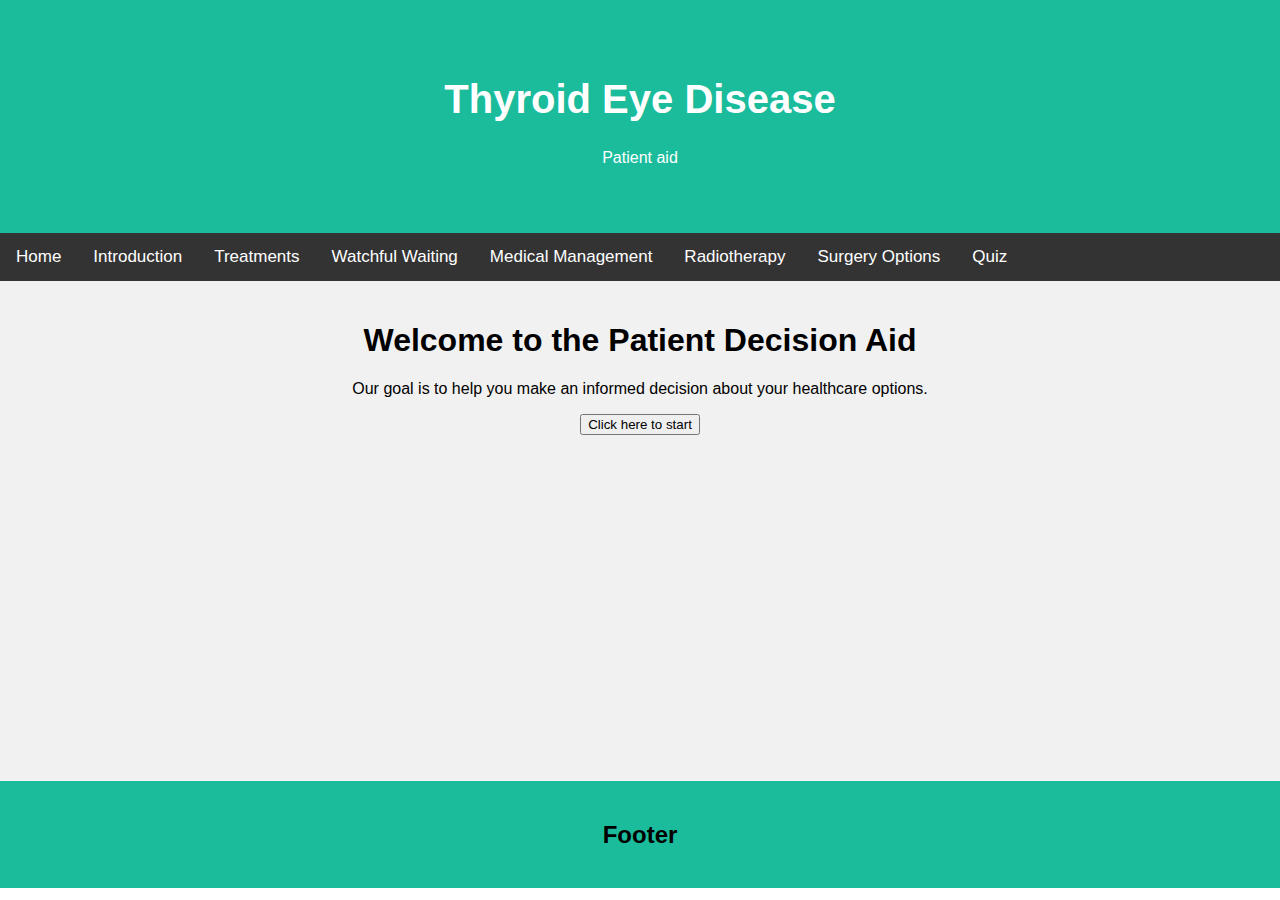
<file: index.html>
<!DOCTYPE html>
<html>

<head>
    <title>Patient Aid</title>
    <meta charset="UTF-8">
    <meta name="viewport" content="width=device-width, initial-scale=1">
    <link rel='stylesheet' type='text/css' href='style.css'>

</head>
<body>

    <div class="header">
        <h1>Thyroid Eye Disease</h1>
        <p>Patient aid</p>
    </div>

    <div class="tab">
        <button onclick="window.location.href='./index.html'">Home</button>
        <button onclick="window.location.href='./intro.html'">Introduction</button>
        <button onclick="window.location.href='./treatment.html'">Treatments</button>
        <button onclick="window.location.href='./watchful.html'">Watchful Waiting</button>
        <button onclick="window.location.href='./medical.html'">Medical Management</button>
        <button onclick="window.location.href='./radiotherapy.html'">Radiotherapy</button>
        <button onclick="window.location.href='./surgery.html'">Surgery Options</button>
        <button onclick="window.location.href='./quiz.html'">Quiz</button>
    </div>

    <div class="welcomeMessage">
        <h1>Welcome to the Patient Decision Aid</h1>
        <p>Our goal is to help you make an informed decision about your healthcare options.</p>
        <button onclick="window.location.href='./intro.html'">Click here to start</button>
    </div>


    <div class="footer">
        <h2>Footer</h2>
    </div>


</body>

</html>
</file>
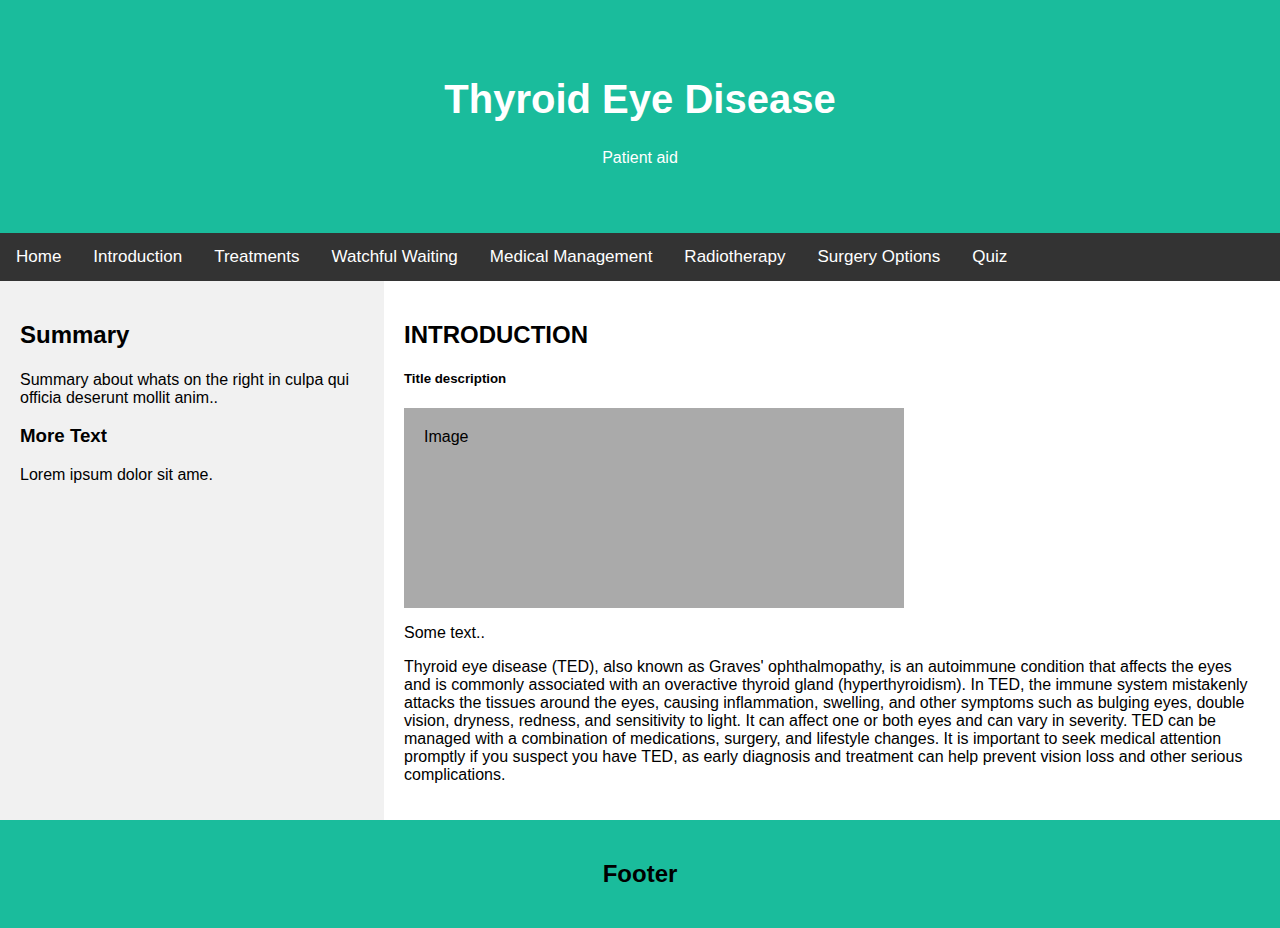
<file: intro.html>
<!DOCTYPE html>
<html>

<head>
    <title>Patient Aid</title>
    <meta charset="UTF-8">
    <meta name="viewport" content="width=device-width, initial-scale=1">
    <link rel='stylesheet' type='text/css' href='style.css'>

</head>
<body>


    <div class="header">
        <h1>Thyroid Eye Disease</h1>
        <p>Patient aid</p>
    </div>
    <div class="tab">
        <button onclick="window.location.href='./index.html'">Home</button>
        <button onclick="window.location.href='./intro.html'">Introduction</button>
        <button onclick="window.location.href='./treatment.html'">Treatments</button>
        <button onclick="window.location.href='./watchful.html'">Watchful Waiting</button>
        <button onclick="window.location.href='./medical.html'">Medical Management</button>
        <button onclick="window.location.href='./radiotherapy.html'">Radiotherapy</button>
        <button onclick="window.location.href='./surgery.html'">Surgery Options</button>
        <button onclick="window.location.href='./quiz.html'">Quiz</button>
    </div>
    <div>
        <div class="row">
            <div class="side">
                <h2>Summary</h2>
                <h5></h5>
                <p>Summary about whats on the right in culpa qui officia deserunt mollit anim..</p>
                <h3>More Text</h3>
                <p>Lorem ipsum dolor sit ame.</p>
            </div>
            <div class="main">
                <h2>INTRODUCTION</h2>
                <h5>Title description</h5>
                <div class="fakeimg" style="height:200px; width: 500px;">Image</div>
                <p>Some text..</p>
                <p>Thyroid eye disease (TED), also known as Graves' ophthalmopathy, is an autoimmune condition that affects the eyes and is commonly associated with an overactive thyroid gland (hyperthyroidism). In TED, the immune system mistakenly attacks the tissues around the eyes, causing inflammation, swelling, and other symptoms such as bulging eyes, double vision, dryness, redness, and sensitivity to light. It can affect one or both eyes and can vary in severity. TED can be managed with a combination of medications, surgery, and lifestyle changes. It is important to seek medical attention promptly if you suspect you have TED, as early diagnosis and treatment can help prevent vision loss and other serious complications.</p>
            </div>
        </div>
    </div>
    <div class="footer">
        <h2>Footer</h2>
    </div>
</body>
</html>
</file>
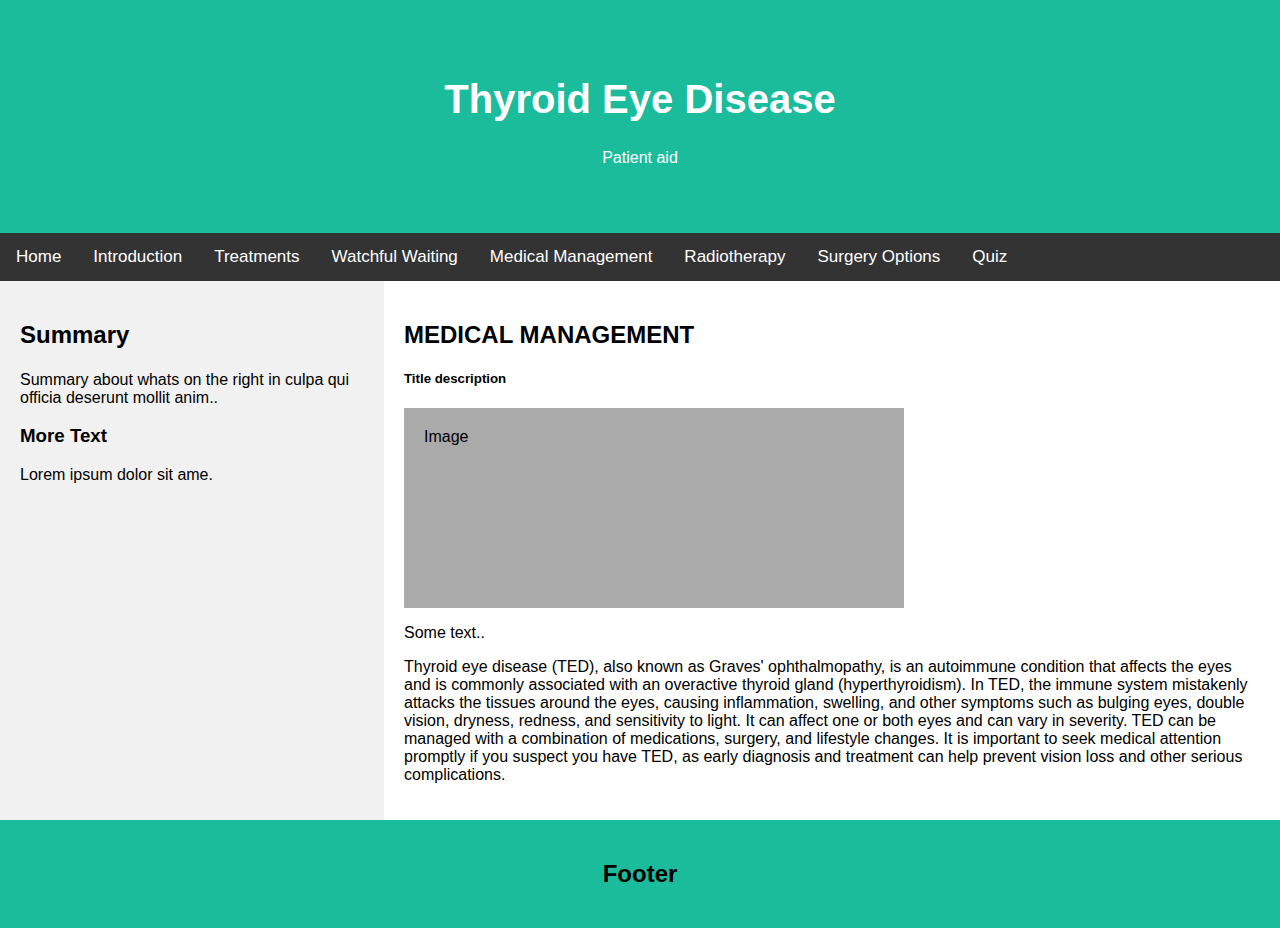
<file: medical.html>
<!DOCTYPE html>
<html>

<head>
    <title>Patient Aid</title>
    <meta charset="UTF-8">
    <meta name="viewport" content="width=device-width, initial-scale=1">
    <link rel='stylesheet' type='text/css' href='style.css'>

</head>
<body>


    <div class="header">
        <h1>Thyroid Eye Disease</h1>
        <p>Patient aid</p>
    </div>
    <div class="tab">
        <button onclick="window.location.href='./index.html'">Home</button>
        <button onclick="window.location.href='./intro.html'">Introduction</button>
        <button onclick="window.location.href='./treatment.html'">Treatments</button>
        <button onclick="window.location.href='./watchful.html'">Watchful Waiting</button>
        <button onclick="window.location.href='./medical.html'">Medical Management</button>
        <button onclick="window.location.href='./radiotherapy.html'">Radiotherapy</button>
        <button onclick="window.location.href='./surgery.html'">Surgery Options</button>
        <button onclick="window.location.href='./quiz.html'">Quiz</button>
    </div>
    <div>
        <div class="row">
            <div class="side">
                <h2>Summary</h2>
                <h5></h5>
                <p>Summary about whats on the right in culpa qui officia deserunt mollit anim..</p>
                <h3>More Text</h3>
                <p>Lorem ipsum dolor sit ame.</p>
            </div>
            <div class="main">
                <h2>MEDICAL MANAGEMENT</h2>
                <h5>Title description</h5>
                <div class="fakeimg" style="height:200px; width: 500px;">Image</div>
                <p>Some text..</p>
                <p>Thyroid eye disease (TED), also known as Graves' ophthalmopathy, is an autoimmune condition that affects the eyes and is commonly associated with an overactive thyroid gland (hyperthyroidism). In TED, the immune system mistakenly attacks the tissues around the eyes, causing inflammation, swelling, and other symptoms such as bulging eyes, double vision, dryness, redness, and sensitivity to light. It can affect one or both eyes and can vary in severity. TED can be managed with a combination of medications, surgery, and lifestyle changes. It is important to seek medical attention promptly if you suspect you have TED, as early diagnosis and treatment can help prevent vision loss and other serious complications.</p>
            </div>
        </div>
    </div>
    <div class="footer">
        <h2>Footer</h2>
    </div>
</body>
</html>
</file>
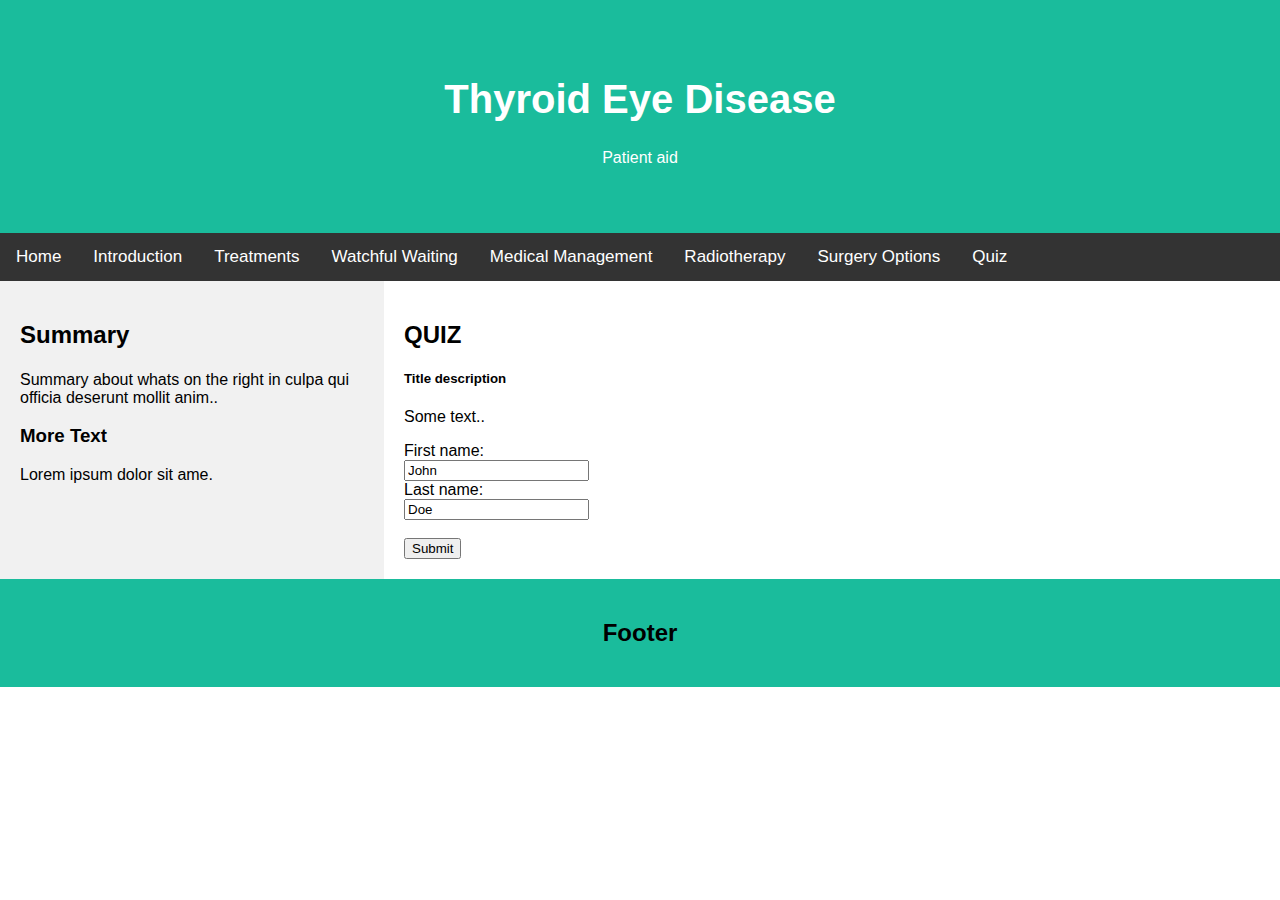
<file: quiz.html>
<!DOCTYPE html>
<html>

<head>
    <title>Patient Aid</title>
    <meta charset="UTF-8">
    <meta name="viewport" content="width=device-width, initial-scale=1">
    <link rel='stylesheet' type='text/css' href='style.css'>

</head>
<body>


    <div class="header">
        <h1>Thyroid Eye Disease</h1>
        <p>Patient aid</p>
    </div>
    <div class="tab">
        <button onclick="window.location.href='./index.html'">Home</button>
        <button onclick="window.location.href='./intro.html'">Introduction</button>
        <button onclick="window.location.href='./treatment.html'">Treatments</button>
        <button onclick="window.location.href='./watchful.html'">Watchful Waiting</button>
        <button onclick="window.location.href='./medical.html'">Medical Management</button>
        <button onclick="window.location.href='./radiotherapy.html'">Radiotherapy</button>
        <button onclick="window.location.href='./surgery.html'">Surgery Options</button>
        <button onclick="window.location.href='./quiz.html'">Quiz</button>
    </div>
    <div>
        <div class="row">
            <div class="side">
                <h2>Summary</h2>
                <h5></h5>
                <p>Summary about whats on the right in culpa qui officia deserunt mollit anim..</p>
                <h3>More Text</h3>
                <p>Lorem ipsum dolor sit ame.</p>
            </div>
            <div class="main">
                <h2>QUIZ</h2>
                <h5>Title description</h5>
                <p>Some text..</p>
                <label for="fname">First name:</label><br>
                <input type="text" id="fname" name="fname" value="John"><br>
                <label for="lname">Last name:</label><br>
                <input type="text" id="lname" name="lname" value="Doe"><br><br>
                <input type="submit" value="Submit">
            </div>
        </div>
    </div>
    <div class="footer">
        <h2>Footer</h2>
    </div>
</body>
</html>
</file>
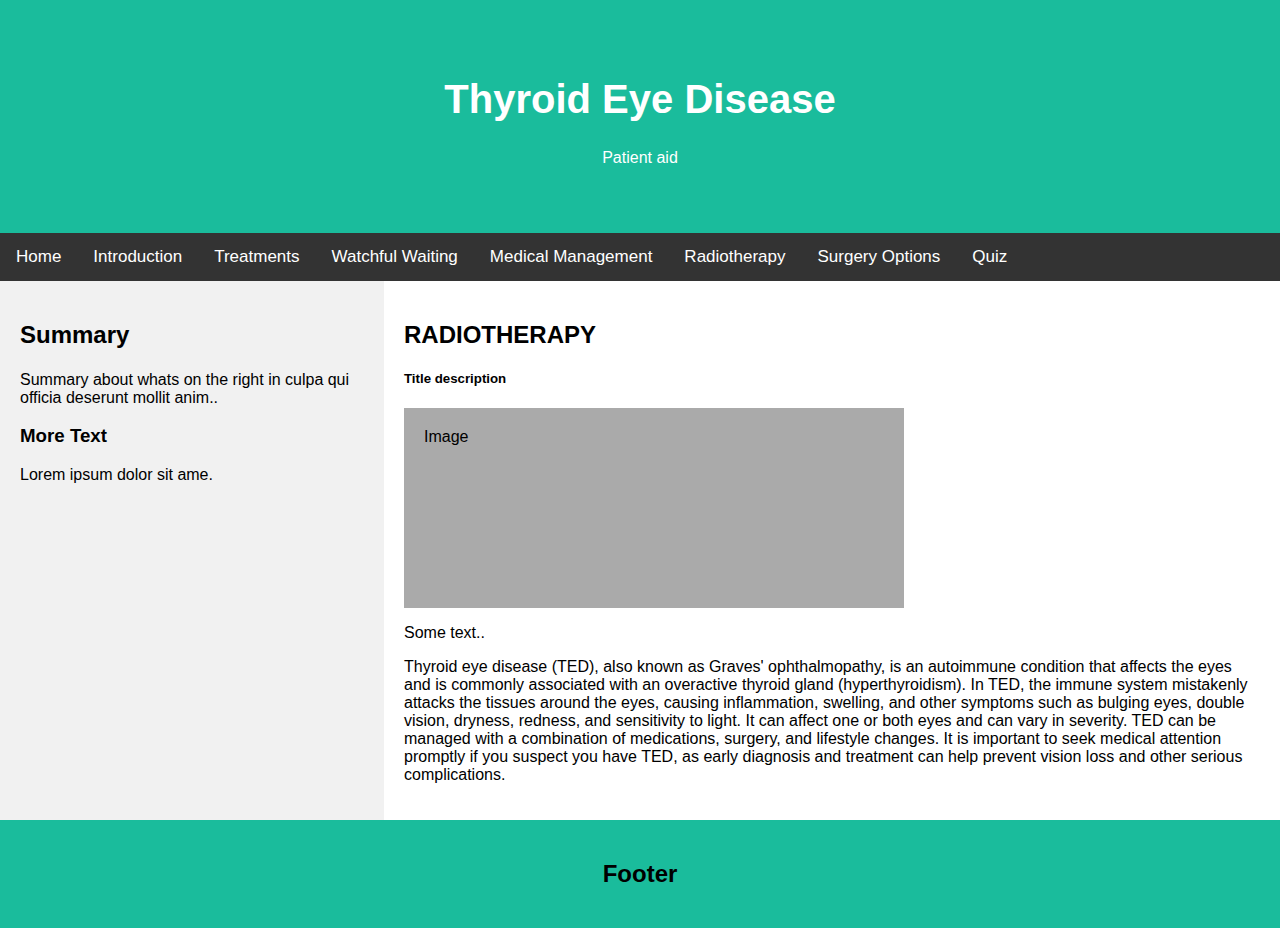
<file: radiotherapy.html>
<!DOCTYPE html>
<html>

<head>
    <title>Patient Aid</title>
    <meta charset="UTF-8">
    <meta name="viewport" content="width=device-width, initial-scale=1">
    <link rel='stylesheet' type='text/css' href='style.css'>

</head>
<body>


    <div class="header">
        <h1>Thyroid Eye Disease</h1>
        <p>Patient aid</p>
    </div>
    <div class="tab">
        <button onclick="window.location.href='./index.html'">Home</button>
        <button onclick="window.location.href='./intro.html'">Introduction</button>
        <button onclick="window.location.href='./treatment.html'">Treatments</button>
        <button onclick="window.location.href='./watchful.html'">Watchful Waiting</button>
        <button onclick="window.location.href='./medical.html'">Medical Management</button>
        <button onclick="window.location.href='./radiotherapy.html'">Radiotherapy</button>
        <button onclick="window.location.href='./surgery.html'">Surgery Options</button>
        <button onclick="window.location.href='./quiz.html'">Quiz</button>
    </div>
    <div>
        <div class="row">
            <div class="side">
                <h2>Summary</h2>
                <h5></h5>
                <p>Summary about whats on the right in culpa qui officia deserunt mollit anim..</p>
                <h3>More Text</h3>
                <p>Lorem ipsum dolor sit ame.</p>
            </div>
            <div class="main">
                <h2>RADIOTHERAPY</h2>
                <h5>Title description</h5>
                <div class="fakeimg" style="height:200px; width: 500px;">Image</div>
                <p>Some text..</p>
                <p>Thyroid eye disease (TED), also known as Graves' ophthalmopathy, is an autoimmune condition that affects the eyes and is commonly associated with an overactive thyroid gland (hyperthyroidism). In TED, the immune system mistakenly attacks the tissues around the eyes, causing inflammation, swelling, and other symptoms such as bulging eyes, double vision, dryness, redness, and sensitivity to light. It can affect one or both eyes and can vary in severity. TED can be managed with a combination of medications, surgery, and lifestyle changes. It is important to seek medical attention promptly if you suspect you have TED, as early diagnosis and treatment can help prevent vision loss and other serious complications.</p>
            </div>
        </div>
    </div>
    <div class="footer">
        <h2>Footer</h2>
    </div>
</body>
</html>
</file>
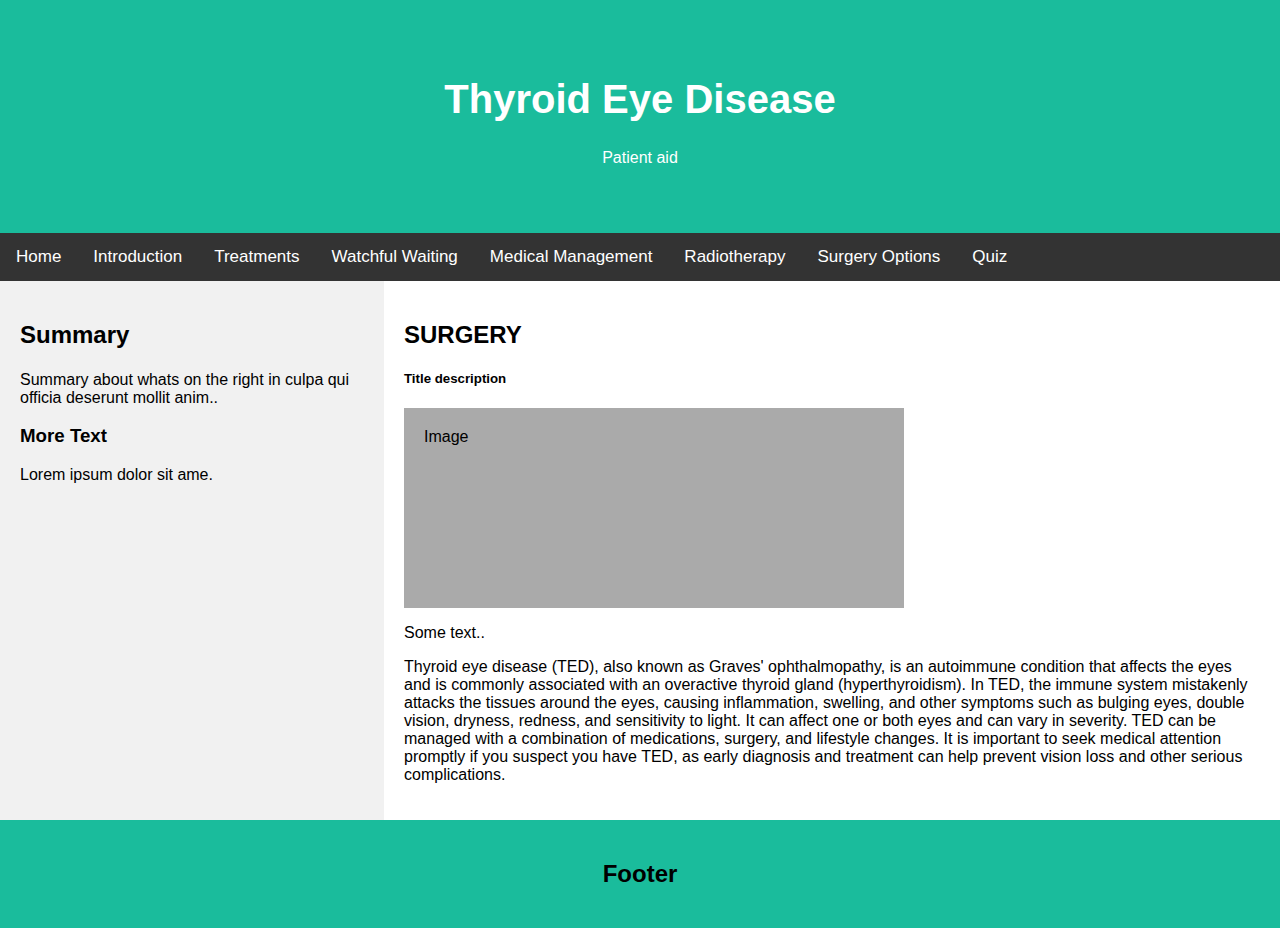
<file: surgery.html>
<!DOCTYPE html>
<html>

<head>
    <title>Patient Aid</title>
    <meta charset="UTF-8">
    <meta name="viewport" content="width=device-width, initial-scale=1">
    <link rel='stylesheet' type='text/css' href='style.css'>

</head>
<body>


    <div class="header">
        <h1>Thyroid Eye Disease</h1>
        <p>Patient aid</p>
    </div>
    <div class="tab">
        <button onclick="window.location.href='./index.html'">Home</button>
        <button onclick="window.location.href='./intro.html'">Introduction</button>
        <button onclick="window.location.href='./treatment.html'">Treatments</button>
        <button onclick="window.location.href='./watchful.html'">Watchful Waiting</button>
        <button onclick="window.location.href='./medical.html'">Medical Management</button>
        <button onclick="window.location.href='./radiotherapy.html'">Radiotherapy</button>
        <button onclick="window.location.href='./surgery.html'">Surgery Options</button>
        <button onclick="window.location.href='./quiz.html'">Quiz</button>
    </div>
    <div>
        <div class="row">
            <div class="side">
                <h2>Summary</h2>
                <h5></h5>
                <p>Summary about whats on the right in culpa qui officia deserunt mollit anim..</p>
                <h3>More Text</h3>
                <p>Lorem ipsum dolor sit ame.</p>
            </div>
            <div class="main">
                <h2>SURGERY</h2>
                <h5>Title description</h5>
                <div class="fakeimg" style="height:200px; width: 500px;">Image</div>
                <p>Some text..</p>
                <p>Thyroid eye disease (TED), also known as Graves' ophthalmopathy, is an autoimmune condition that affects the eyes and is commonly associated with an overactive thyroid gland (hyperthyroidism). In TED, the immune system mistakenly attacks the tissues around the eyes, causing inflammation, swelling, and other symptoms such as bulging eyes, double vision, dryness, redness, and sensitivity to light. It can affect one or both eyes and can vary in severity. TED can be managed with a combination of medications, surgery, and lifestyle changes. It is important to seek medical attention promptly if you suspect you have TED, as early diagnosis and treatment can help prevent vision loss and other serious complications.</p>
            </div>
        </div>
    </div>
    <div class="footer">
        <h2>Footer</h2>
    </div>
</body>
</html>
</file>
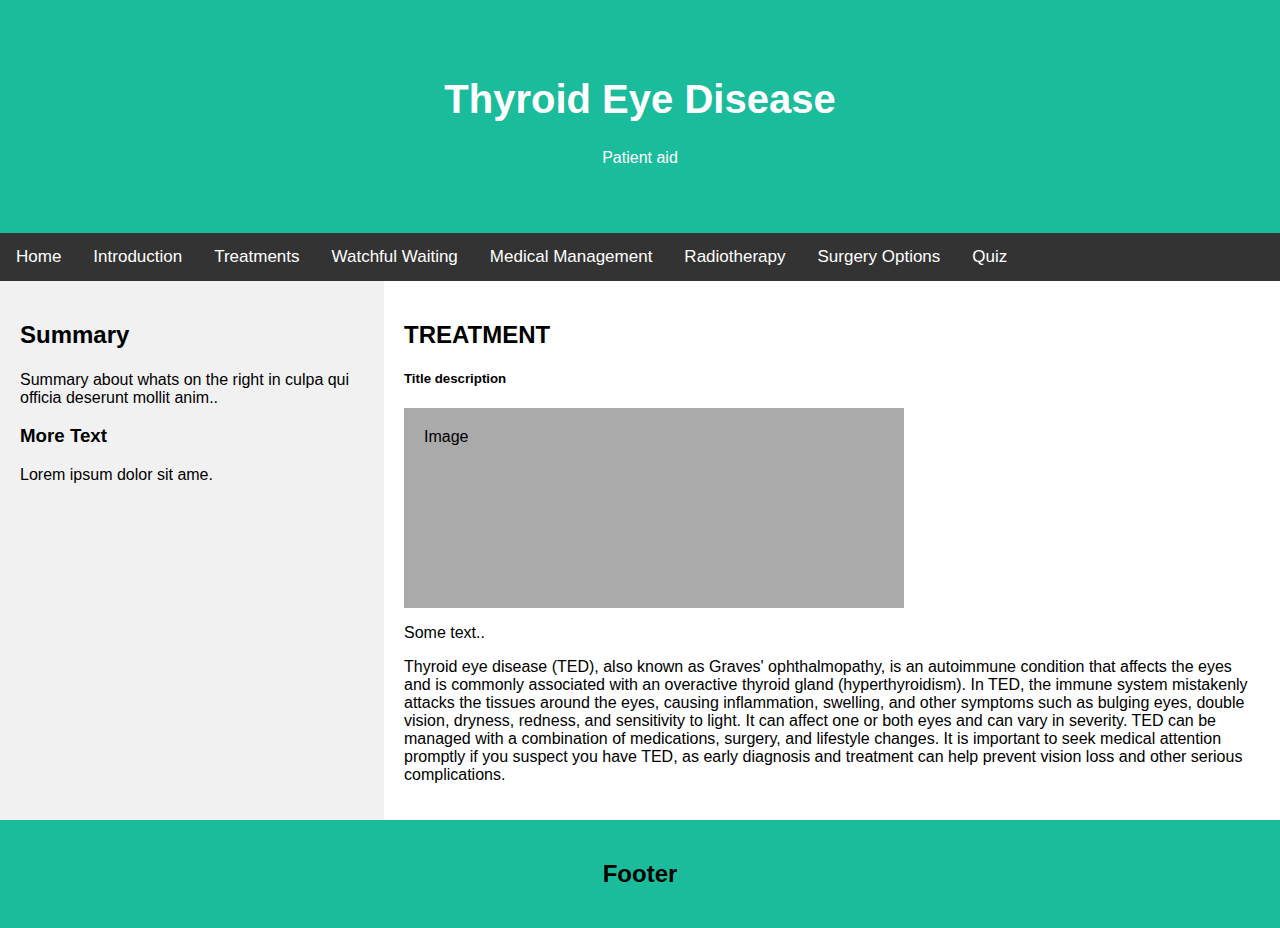
<file: treatment.html>
<!DOCTYPE html>
<html>

<head>
    <title>Patient Aid</title>
    <meta charset="UTF-8">
    <meta name="viewport" content="width=device-width, initial-scale=1">
    <link rel='stylesheet' type='text/css' href='style.css'>

</head>
<body>


    <div class="header">
        <h1>Thyroid Eye Disease</h1>
        <p>Patient aid</p>
    </div>
    <div class="tab">
        <button onclick="window.location.href='./index.html'">Home</button>
        <button onclick="window.location.href='./intro.html'">Introduction</button>
        <button onclick="window.location.href='./treatment.html'">Treatments</button>
        <button onclick="window.location.href='./watchful.html'">Watchful Waiting</button>
        <button onclick="window.location.href='./medical.html'">Medical Management</button>
        <button onclick="window.location.href='./radiotherapy.html'">Radiotherapy</button>
        <button onclick="window.location.href='./surgery.html'">Surgery Options</button>
        <button onclick="window.location.href='./quiz.html'">Quiz</button>
    </div>
    <div>
        <div class="row">
            <div class="side">
                <h2>Summary</h2>
                <h5></h5>
                <p>Summary about whats on the right in culpa qui officia deserunt mollit anim..</p>
                <h3>More Text</h3>
                <p>Lorem ipsum dolor sit ame.</p>
            </div>
            <div class="main">
                <h2>TREATMENT</h2>
                <h5>Title description</h5>
                <div class="fakeimg" style="height:200px; width: 500px;">Image</div>
                <p>Some text..</p>
                <p>Thyroid eye disease (TED), also known as Graves' ophthalmopathy, is an autoimmune condition that affects the eyes and is commonly associated with an overactive thyroid gland (hyperthyroidism). In TED, the immune system mistakenly attacks the tissues around the eyes, causing inflammation, swelling, and other symptoms such as bulging eyes, double vision, dryness, redness, and sensitivity to light. It can affect one or both eyes and can vary in severity. TED can be managed with a combination of medications, surgery, and lifestyle changes. It is important to seek medical attention promptly if you suspect you have TED, as early diagnosis and treatment can help prevent vision loss and other serious complications.</p>
            </div>
        </div>
    </div>
    <div class="footer">
        <h2>Footer</h2>
    </div>
</body>
</html>
</file>
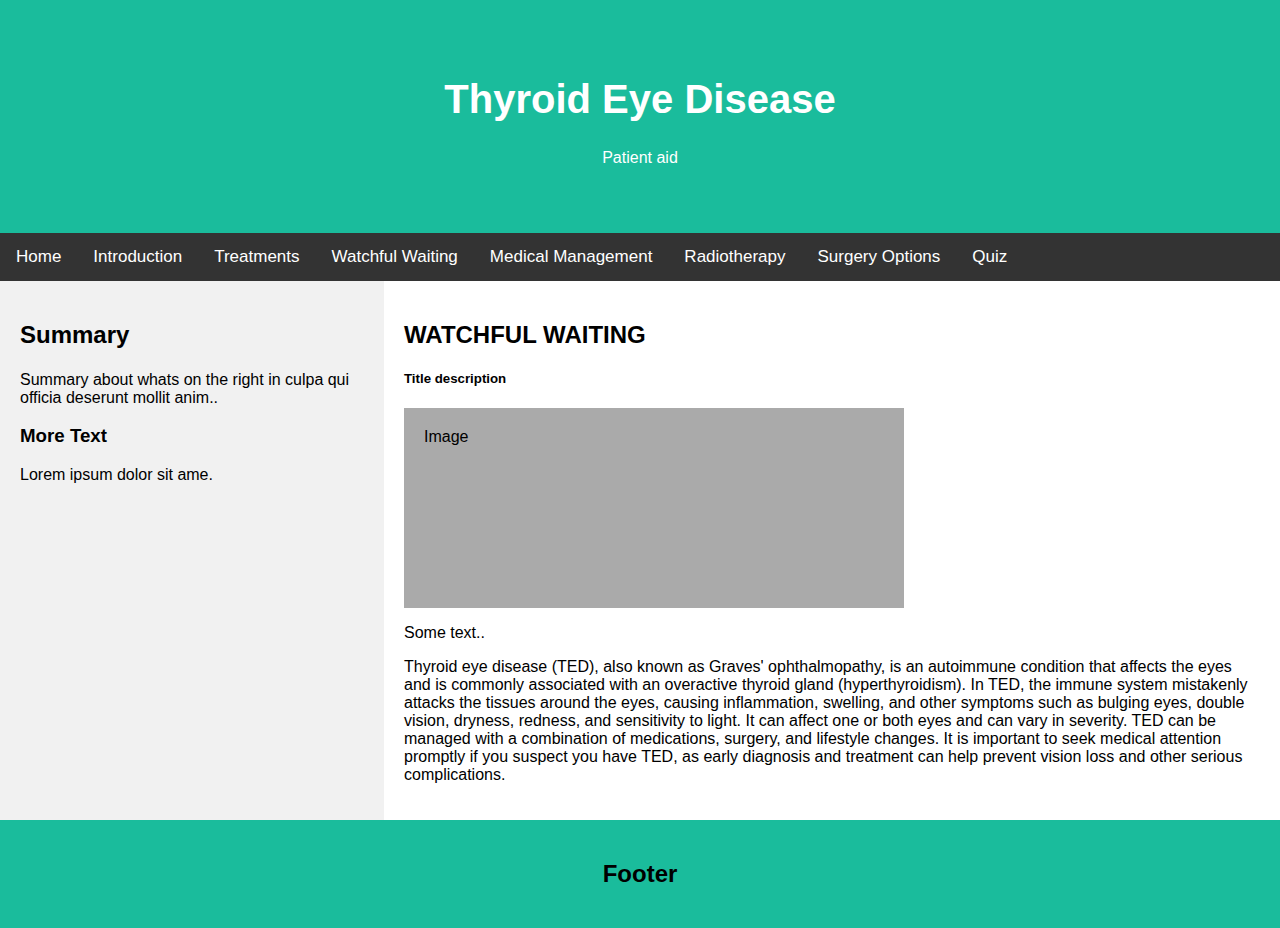
<file: watchful.html>
<!DOCTYPE html>
<html>

<head>
    <title>Patient Aid</title>
    <meta charset="UTF-8">
    <meta name="viewport" content="width=device-width, initial-scale=1">
    <link rel='stylesheet' type='text/css' href='style.css'>

</head>
<body>


    <div class="header">
        <h1>Thyroid Eye Disease</h1>
        <p>Patient aid</p>
    </div>
    <div class="tab">
        <button onclick="window.location.href='./index.html'">Home</button>
        <button onclick="window.location.href='./intro.html'">Introduction</button>
        <button onclick="window.location.href='./treatment.html'">Treatments</button>
        <button onclick="window.location.href='./watchful.html'">Watchful Waiting</button>
        <button onclick="window.location.href='./medical.html'">Medical Management</button>
        <button onclick="window.location.href='./radiotherapy.html'">Radiotherapy</button>
        <button onclick="window.location.href='./surgery.html'">Surgery Options</button>
        <button onclick="window.location.href='./quiz.html'">Quiz</button>
    </div>
    <div>
        <div class="row">
            <div class="side">
                <h2>Summary</h2>
                <h5></h5>
                <p>Summary about whats on the right in culpa qui officia deserunt mollit anim..</p>
                <h3>More Text</h3>
                <p>Lorem ipsum dolor sit ame.</p>
            </div>
            <div class="main">
                <h2>WATCHFUL WAITING</h2>
                <h5>Title description</h5>
                <div class="fakeimg" style="height:200px; width: 500px;">Image</div>
                <p>Some text..</p>
                <p>Thyroid eye disease (TED), also known as Graves' ophthalmopathy, is an autoimmune condition that affects the eyes and is commonly associated with an overactive thyroid gland (hyperthyroidism). In TED, the immune system mistakenly attacks the tissues around the eyes, causing inflammation, swelling, and other symptoms such as bulging eyes, double vision, dryness, redness, and sensitivity to light. It can affect one or both eyes and can vary in severity. TED can be managed with a combination of medications, surgery, and lifestyle changes. It is important to seek medical attention promptly if you suspect you have TED, as early diagnosis and treatment can help prevent vision loss and other serious complications.</p>
            </div>
        </div>
    </div>
    <div class="footer">
        <h2>Footer</h2>
    </div>
</body>
</html>
</file>
<file: style.css>
* {
    box-sizing: border-box;
}
        
/* Style the body */
body {
font-family: Arial, Helvetica, sans-serif;
margin: 0;
}

/* Header/logo Title */
.header {
    padding: 50px;
    text-align: center;
    background: #1abc9c;
    color: white;
}

/* Increase the font size of the heading */
.header h1 {
    font-size: 40px;
}

.welcomeMessage {
    background-color: #f1f1f1; 
    padding: 20px; 
    text-align: center;
    height: 500px;
    display: block;
}


/* Style the tab */
.tab {
    overflow: hidden;
    overflow: hidden;
    background-color: #333;
    
}

/* Style the buttons inside the tab */
.tab button {
    background-color: inherit;
    float: left;
    border: none;
    outline: none;
    cursor: pointer;
    padding: 14px 16px;
    transition: 0.3s;
    font-size: 17px;
    color: white;
}

/* Change background color of buttons on hover */
.tab button:hover {
    background-color: #ddd;
}

/* Create an active/current tablink class */
.tab button.active {
    background-color: #ccc;
}


/* Fake image, just for this example */
.fakeimg {
    background-color: #aaa;
    width: 100%;
    padding: 20px;
}



/* Column container */
.row {
    display: -ms-flexbox;
    /* IE10 */
    display: flex;
    -ms-flex-wrap: wrap;
    /* IE10 */
    flex-wrap: wrap;
}

/* Create two unequal columns that sits next to each other */
/* Sidebar/left column */
.side {
    -ms-flex: 30%;
    /* IE10 */
    flex: 30%;
    background-color: #f1f1f1;
    padding: 20px;
}
/* Main column */
.main {
    -ms-flex: 70%;
    /* IE10 */
    flex: 70%;
    background-color: white;
    padding: 20px;
}

/* Footer */
.footer {
    padding: 20px;
    text-align: center;
    background: #1abc9c;
}

/* Responsive layout - when the screen is less than 700px wide, make the two columns stack on top of each other instead of next to each other */
@media screen and (max-width: 700px) {
    .row {
        flex-direction: column;
    }
}

/* Responsive layout - when the screen is less than 400px wide, make the navigation links stack on top of each other instead of next to each other */
@media screen and (max-width: 400px) {
    .navbar a {
        float: none;
        width: 100%;
    }
}
</file>
